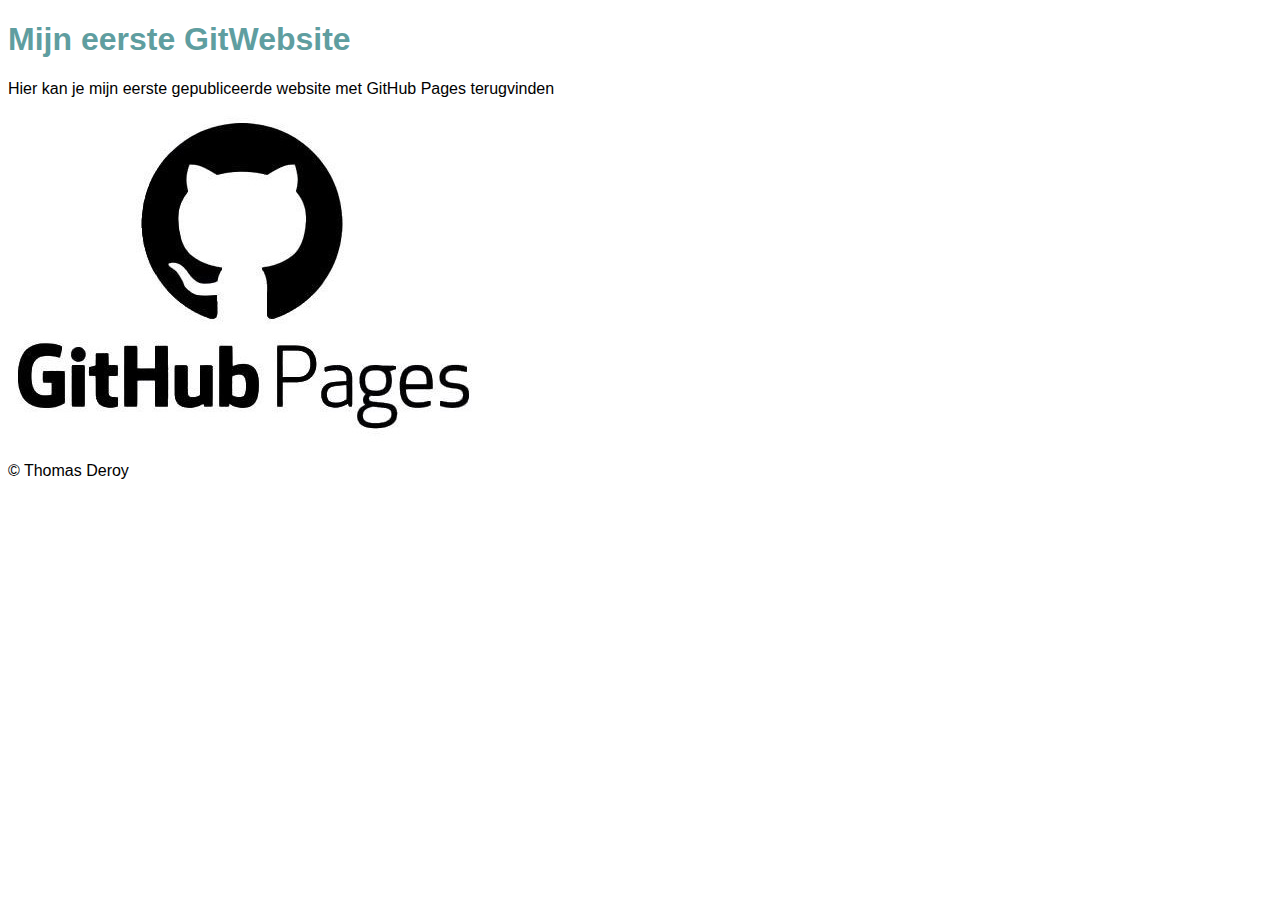
<file: EersteGitWebsite/index.html>
<!DOCTYPE html>
<html lang="nl">

<head>
    <meta charset="UTF-8">
    <meta http-equiv="X-UA-Compatible" content="IE=edge">
    <meta name="viewport" content="width=device-width, initial-scale=1.0">
    <link rel="stylesheet" href="./opmaak.css">
    <title>GitWebsite</title>
</head>

<body>
    <header>
        <h1>
            Mijn eerste GitWebsite
        </h1>
    </header>
    <article>
        <section>
            <p>Hier kan je mijn eerste gepubliceerde website met GitHub Pages terugvinden</p>
        </section>
        <section>
            <img src="./GitHubPages.jpeg" alt="GitHub Logo">
        </section>
    </article>
    <footer>
        <p>&copy; Thomas Deroy</p>
    </footer>
</body>

</html>
</file>
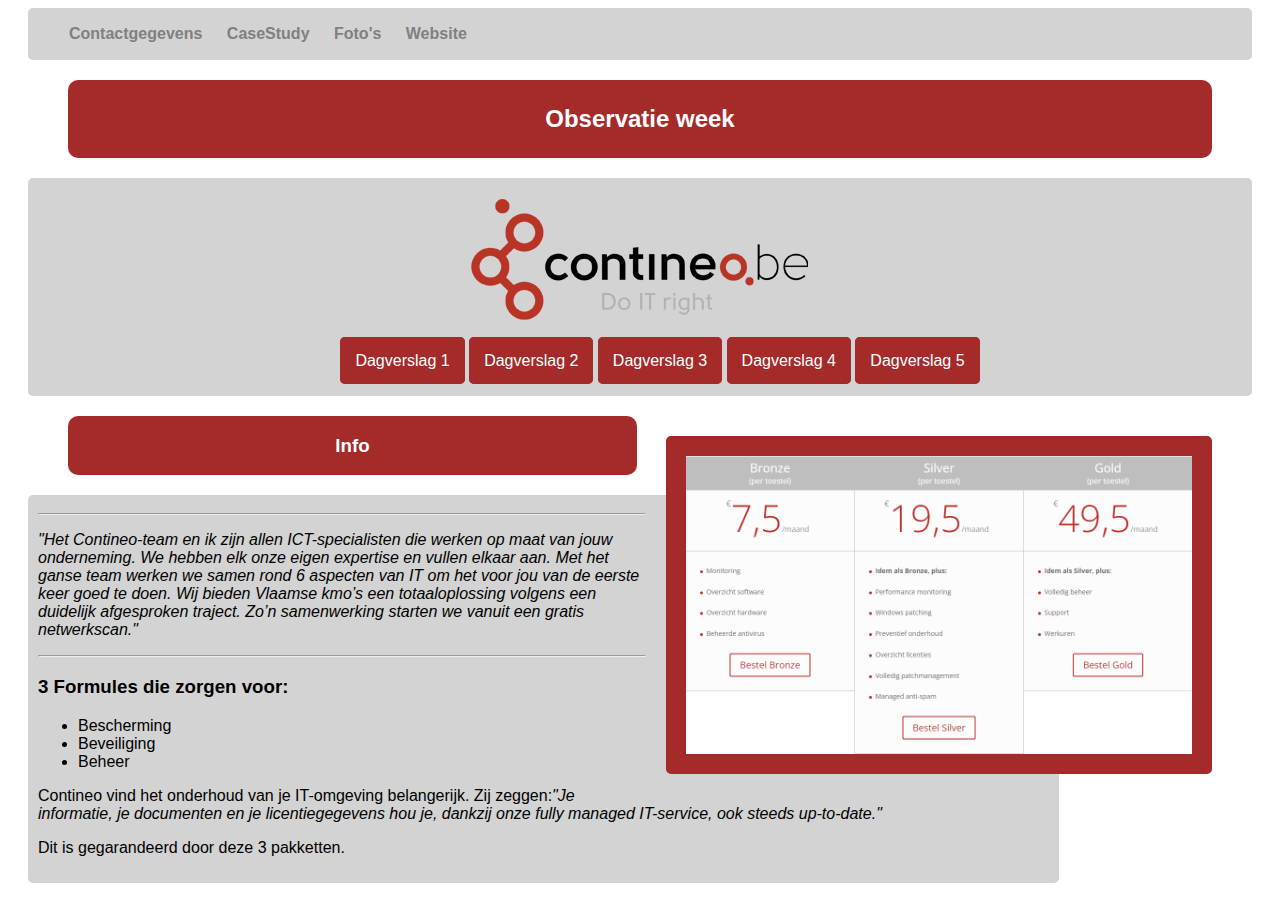
<file: TD-Dagverslagen/index.html>
<!DOCTYPE html>
<html lang="nl">

<head>
    <meta charset="UTF-8">
    <meta http-equiv="X-UA-Compatible" content="IE=edge">
    <meta name="viewport" content="width=device-width, initial-scale=1.0">
    <link rel="stylesheet" href="opmaak.css">
    <title>Dagverslagen-Thomas</title>
</head>

<body>
    <footer>
        <ul>
            <li class="info"><a style="color: grey;" href="./contact.html"><b>Contactgegevens</b></a></li>
            <li class="info"><a style="color: grey;" href="./case.html"><b>CaseStudy</b></a></li>
            <li class="info"><a style="color: grey;" href="./Fotos/foto.html"><b>Foto's</b></a></li>
            <li class="info"><a style="color: grey;" href="https://contineo.be/" target="_blank"><b>Website</b></a></li>
        </ul>

    </footer>
    <header>
        <h2>Observatie week</h2>
    </header>
    <nav>
        <img id="Logo" src="./afbeeldingen/contineo-logo.png" alt="Contineo Logo">
        <ul>
            <li class="navigatie"><a href="./Dagverslagen/dagverslag_1.html">Dagverslag 1</a></li>
            <li class="navigatie"><a href="./Dagverslagen/dagverslag_2.html">Dagverslag 2</a></li>
            <li class="navigatie"><a href="./Dagverslagen/dagverslag_3.html">Dagverslag 3</a></li>
            <li class="navigatie"><a href="./Dagverslagen/dagverslag_4.html">Dagverslag 4</a></li>
            <li class="navigatie"><a href="./Dagverslagen/dagverslag_5.html">Dagverslag 5</a></li>
        </ul>
    </nav>
    <aside>
        <img id="prijzen" src="./afbeeldingen/prijzen contineo.png" alt="Prijzen Contineo">
    </aside>
    <article>
        <section id="TitelSection">
            <h3>Info</h3>
        </section>
        <section class="informatie">
            <hr />
            <p><i>"Het Contineo-team en ik zijn allen ICT-specialisten die werken op maat van jouw onderneming. We
                    hebben
                    elk onze eigen expertise en vullen elkaar aan. Met het ganse team werken we samen rond 6 aspecten
                    van IT
                    om het voor jou van de eerste keer goed te doen. Wij bieden Vlaamse kmo’s een totaaloplossing
                    volgens
                    een duidelijk afgesproken traject. Zo’n samenwerking starten we vanuit een gratis netwerkscan."</i>
            </p>
            <hr />
            <h3>3 Formules die zorgen voor:</h3>
            <ul>
                <li>Bescherming</li>
                <li>Beveiliging</li>
                <li>Beheer</li>
            </ul>
            <p>Contineo vind het onderhoud van je IT-omgeving belangerijk. Zij zeggen:<i>"Je informatie, je documenten
                    en je licentiegegevens hou je, dankzij onze fully managed IT-service, ook
                    steeds up-to-date."</i></p>

            <p>Dit is gegarandeerd door deze 3 pakketten.</p>
        </section>
    </article>
</body>

</html>
</file>
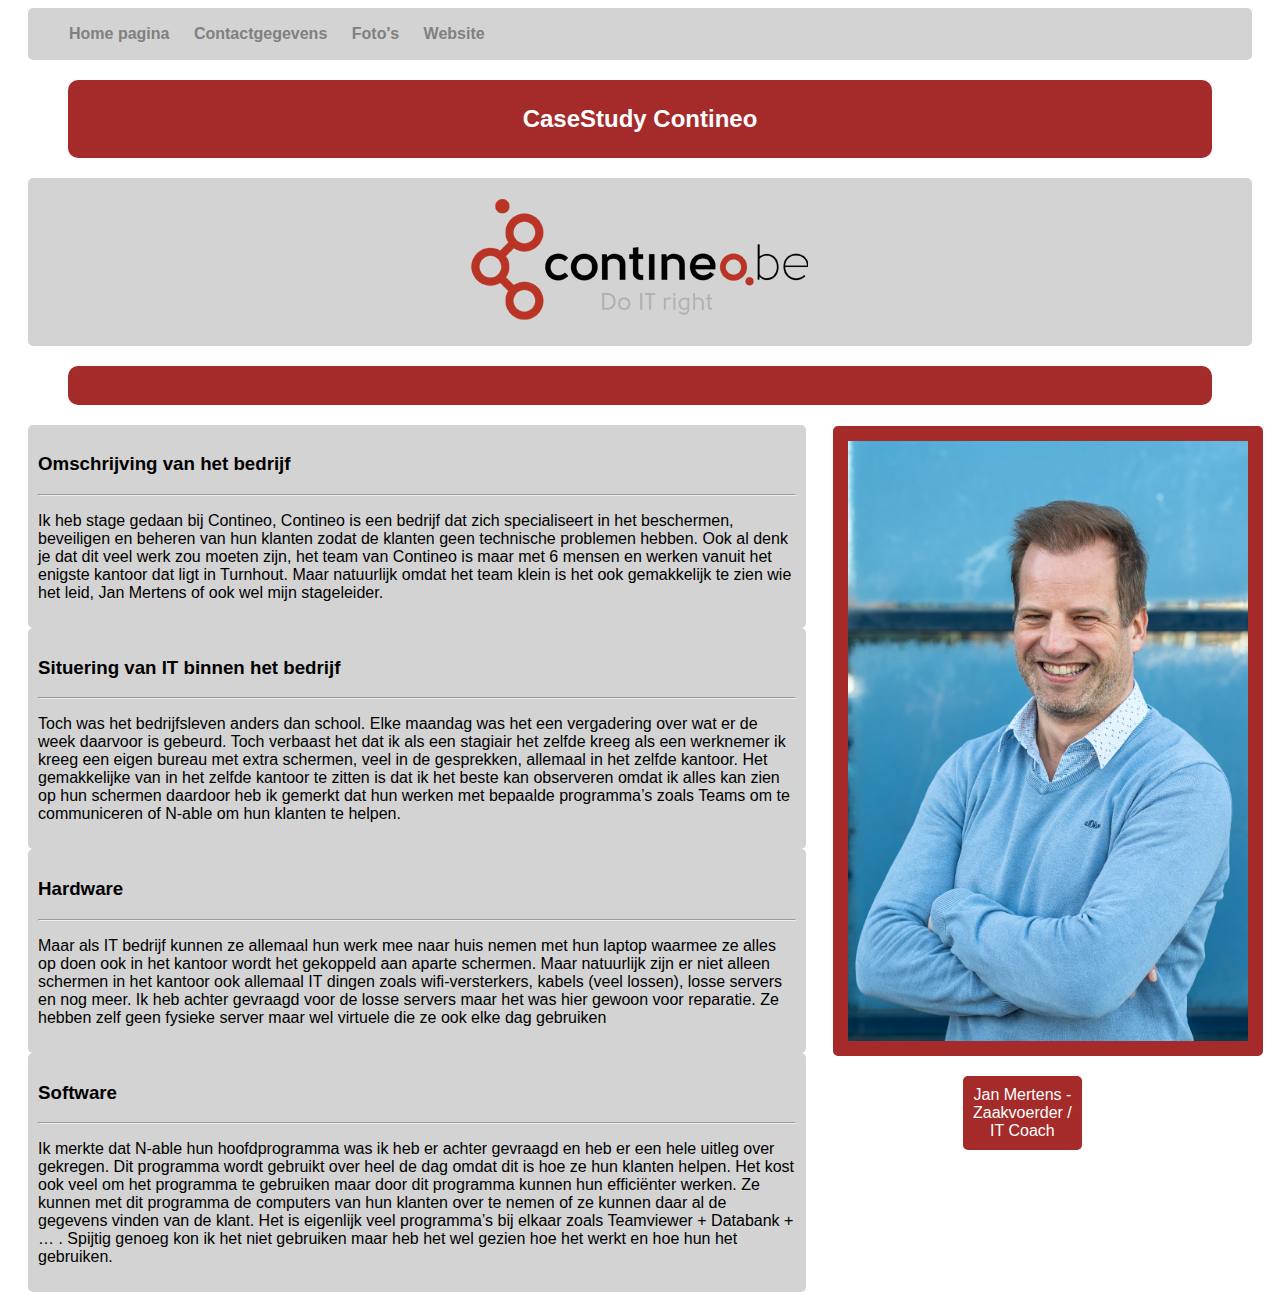
<file: TD-Dagverslagen/case.html>
<!DOCTYPE html>
<html lang="nl">

<head>
    <meta charset="UTF-8">
    <meta http-equiv="X-UA-Compatible" content="IE=edge">
    <meta name="viewport" content="width=device-width, initial-scale=1.0">
    <link rel="stylesheet" href="opmaak.css">
    <title>CaseStudy</title>
</head>

<body>
    <footer>
        <ul>
            <li class="info"><a style="color: grey;" href="./index.html"><b>Home pagina</b></a></li>
            <li class="info"><a style="color: grey;" href="./contact.html"><b>Contactgegevens</b></a></li>
            <li class="info"><a style="color: grey;" href="./Fotos/foto.html"><b>Foto's</b></a></li>
            <li class="info"><a style="color: grey;" href="https://contineo.be/" target="_blank"><b>Website</b></a></li>
        </ul>
    </footer>
    <header>
        <h2>CaseStudy Contineo</h2>
    </header>
    <nav>
        <img id="Logo" src="./afbeeldingen/contineo-logo.png" alt="Contineo Logo">
    </nav>
    <aside class="CaseFoto">
        <img id="CaseFoto" src="./afbeeldingen/Jan_Mertens.jpg" alt="Jan Mertens Foto"
            title="Jan Mertens - Zaakvoerder / IT Coach" width="400px" height="600px">
            <p id="CaseBeschrijving">Jan Mertens - Zaakvoerder / IT Coach</p>
    </aside>
    <article>
        <section id="CaseSection">
            <h3></h3>
        </section>
        <section class="CaseTekst">
            <h3>Omschrijving van het bedrijf</h3>
            <hr>
            <p>Ik heb stage gedaan bij Contineo, Contineo is een bedrijf dat zich specialiseert in het beschermen,
                beveiligen en beheren van hun klanten zodat de klanten geen technische problemen hebben. Ook al denk je
                dat dit veel werk zou moeten zijn, het team van Contineo is maar met 6 mensen en werken vanuit het
                enigste kantoor dat ligt in Turnhout. Maar natuurlijk omdat het team klein is het ook gemakkelijk te
                zien wie het leid, Jan Mertens of ook wel mijn stageleider. </p>
        </section>
        <section class="CaseTekst">
            <h3>Situering van IT binnen het bedrijf</h3>
            <hr>
            <p>Toch was het bedrijfsleven anders dan school. Elke maandag was het een vergadering over wat er de week
                daarvoor is gebeurd. Toch verbaast het dat ik als een stagiair het zelfde kreeg als een werknemer ik
                kreeg een eigen bureau met extra schermen, veel in de gesprekken, allemaal in het zelfde kantoor. Het
                gemakkelijke van in het zelfde kantoor te zitten is dat ik het beste kan observeren omdat ik alles kan
                zien op hun schermen daardoor heb ik gemerkt dat hun werken met bepaalde programma’s zoals Teams om te
                communiceren of N-able om hun klanten te helpen.</p>
        </section>
        <section class="CaseTekst">
            <h3>Hardware</h3>
            <hr>
            <p>Maar als IT bedrijf kunnen ze allemaal hun werk mee naar huis nemen met hun laptop waarmee ze alles op
                doen ook in het kantoor wordt het gekoppeld aan aparte schermen. Maar natuurlijk zijn er niet alleen
                schermen in het kantoor ook allemaal IT dingen zoals wifi-versterkers, kabels (veel lossen), losse
                servers en nog meer. Ik heb achter gevraagd voor de losse servers maar het was hier gewoon voor
                reparatie. Ze hebben zelf geen fysieke server maar wel virtuele die ze ook elke dag gebruiken</p>
        </section>
        <section class="CaseTekst">
            <h3>Software</h3>
            <hr>
            <p>Ik merkte dat N-able hun hoofdprogramma was ik heb er achter gevraagd en heb er een hele uitleg over
                gekregen. Dit programma wordt gebruikt over heel de dag omdat dit is hoe ze hun klanten helpen. Het kost
                ook veel om het programma te gebruiken maar door dit programma kunnen hun efficiënter werken. Ze kunnen
                met dit programma de computers van hun klanten over te nemen of ze kunnen daar al de gegevens vinden van
                de klant. Het is eigenlijk veel programma’s bij elkaar zoals Teamviewer + Databank + … . Spijtig genoeg
                kon ik het niet gebruiken maar heb het wel gezien hoe het werkt en hoe hun het gebruiken.</p>
        </section>
    </article>
</body>

</html>
</file>
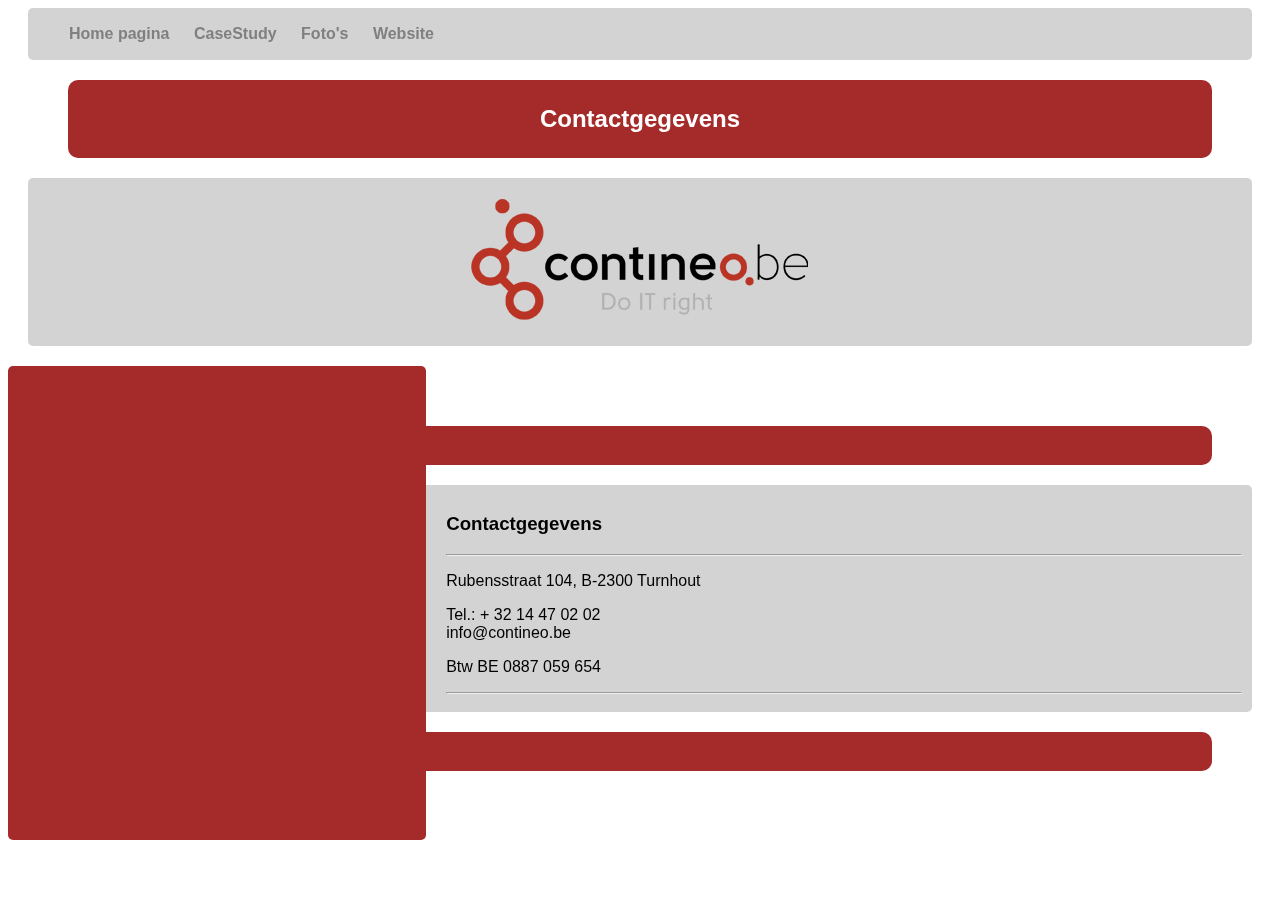
<file: TD-Dagverslagen/contact.html>
<!DOCTYPE html>
<html lang="nl">

<head>
    <meta charset="UTF-8">
    <meta http-equiv="X-UA-Compatible" content="IE=edge">
    <meta name="viewport" content="width=device-width, initial-scale=1.0">
    <link rel="stylesheet" href="opmaak.css">
    <title>Contactgegevens</title>
</head>

<body>
    <footer>
        <ul>
            <li class="info"><a style="color: grey;" href="./index.html"><b>Home pagina</b></a></li>
            <li class="info"><a style="color: grey;" href="./case.html"><b>CaseStudy</b></a></li>
            <li class="info"><a style="color: grey;" href="./Fotos/foto.html"><b>Foto's</b></a></li>
            <li class="info"><a style="color: grey;" href="https://contineo.be/" target="_blank"><b>Website</b></a></li>
        </ul>
    </footer>
    <header>
        <h2>Contactgegevens</h2>
    </header>
    <nav>
        <img id="Logo" src="./afbeeldingen/contineo-logo.png" alt="Contineo Logo">
    </nav>
    <aside class="Google">
        <iframe
        src="https://www.google.com/maps/embed?pb=!1m18!1m12!1m3!1d2493.739505489108!2d4.942764100000001!3d51.3159167!2m3!1f0!2f0!3f0!3m2!1i1024!2i768!4f13.1!3m3!1m2!1s0x0%3A0x4b5f6829feea659f!2sContineo!5e0!3m2!1sen!2sbe!4v1673859501379!5m2!1sen!2sbe"
        width="100%" height="450px" style="border:0;" allowfullscreen="" loading="lazy"
        referrerpolicy="no-referrer-when-downgrade"></iframe>
    </aside>
    <article>
        <section id="ContactSection">
            <h3></h3>
        </section>
        <section>
            <h3>Contactgegevens</h3>
            <hr/>
            <p>Rubensstraat 104, B-2300 Turnhout</p>
            <p>Tel.: + 32 14 47 02 02 <br>info@contineo.be</p>
            <p>Btw BE 0887 059 654</p>
            <hr>
        </section>
        <section id="ContactSection2">
            <h3></h3>
        </section>
    </article>
</body>

</html>
</file>
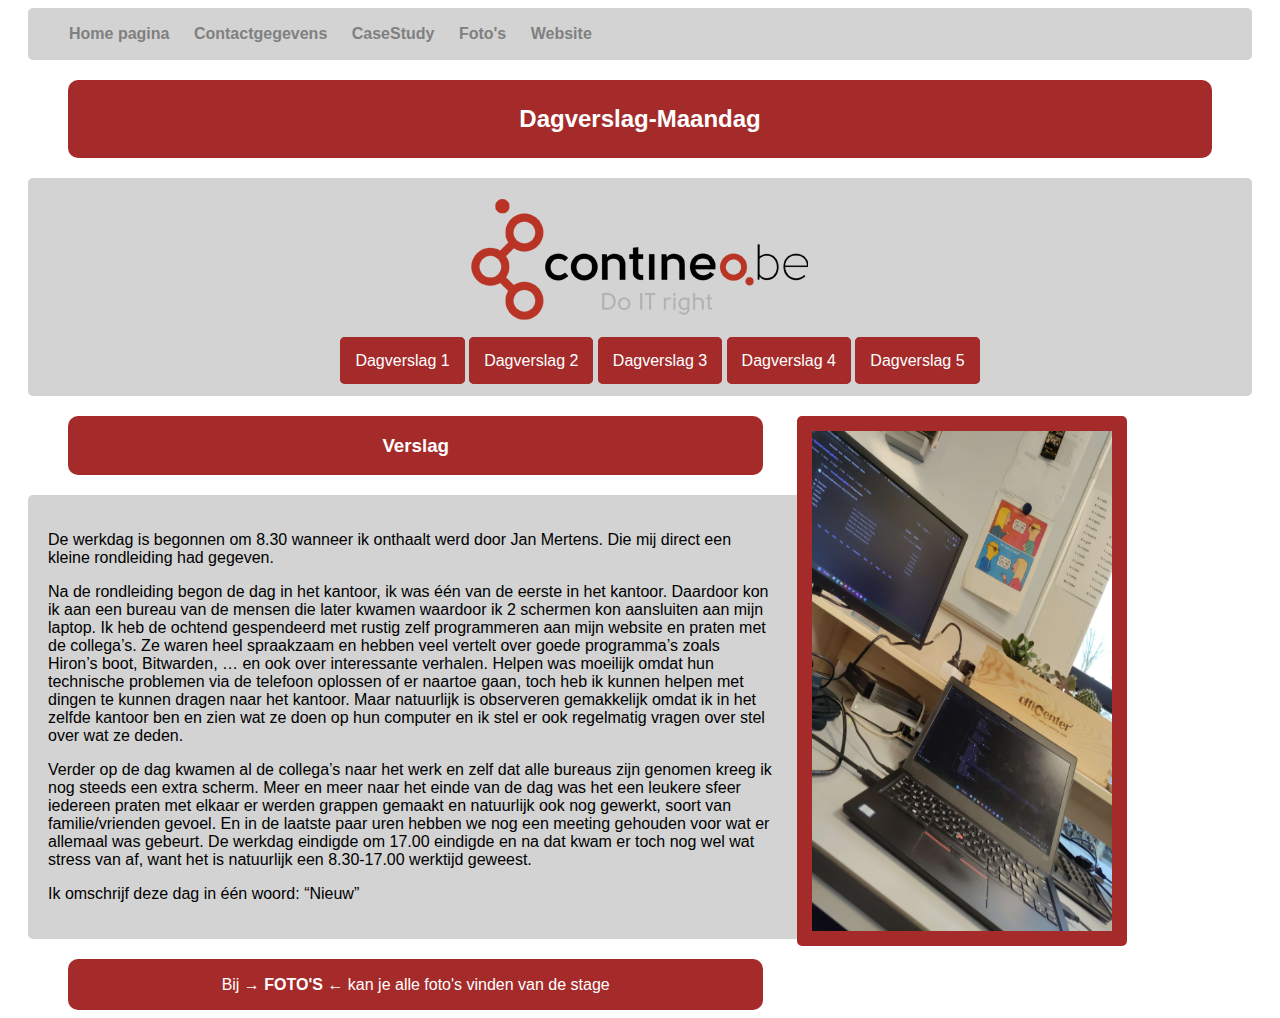
<file: TD-Dagverslagen/Dagverslagen/dagverslag_1.html>
<!DOCTYPE html>
<html lang="nl">

<head>
    <meta charset="UTF-8">
    <meta http-equiv="X-UA-Compatible" content="IE=edge">
    <meta name="viewport" content="width=device-width, initial-scale=1.0">
    <link rel="stylesheet" href="dagverslagen_opmaak.css">
    <title>Dagverslag-1</title>
</head>

<body>
    <footer>
        <ul>
            <li class="Home"><a style="color: grey;" href="../index.html"><b>Home pagina</b></a></li>
            <li class="Home"><a style="color: grey;" href="../contact.html"><b>Contactgegevens</b></a></li>
            <li class="Home"><a style="color: grey;" href="../case.html"><b>CaseStudy</b></a></li>
            <li class="Home"><a style="color: grey;" href="../Fotos/foto.html"><b>Foto's</b></a></li>
            <li class="Home"><a style="color: grey;" href="https://contineo.be/" target="_blank"><b>Website</b></a></li>
        </ul>
    </footer>
    <header>
        <h2>Dagverslag-Maandag</h2>
    </header>
    <nav>
        <img id="Logo" src="../afbeeldingen/contineo-logo.png" alt="Contineo Logo">
        <ul>
            <li class="navigatie"><a href="../Dagverslagen/dagverslag_1.html">Dagverslag 1</a></li>
            <li class="navigatie"><a href="../Dagverslagen/dagverslag_2.html">Dagverslag 2</a></li>
            <li class="navigatie"><a href="../Dagverslagen/dagverslag_3.html">Dagverslag 3</a></li>
            <li class="navigatie"><a href="../Dagverslagen/dagverslag_4.html">Dagverslag 4</a></li>
            <li class="navigatie"><a href="../Dagverslagen/dagverslag_5.html">Dagverslag 5</a></li>
        </ul>
    </nav>
    <aside>
        <img class="Dagverslagen" src="../afbeeldingen/Foto_Werk_Contineo.jpg" alt="Contineo Werk" width="300px" height="500px">
    </aside>
    <article>
        <section id="TitelSection">
            <h3>Verslag</h3>
        </section>
        <section id="DagverslagSection">
            <p>De werkdag is begonnen om 8.30 wanneer ik onthaalt werd door Jan Mertens. Die mij direct een kleine
                rondleiding had gegeven. </p>
            <p>Na de rondleiding begon de dag in het kantoor, ik was één van de eerste in het kantoor. Daardoor kon ik
                aan een bureau van de mensen die later kwamen waardoor ik 2 schermen kon aansluiten aan mijn laptop. Ik
                heb de ochtend gespendeerd met rustig zelf programmeren aan mijn website en praten met de collega’s. Ze
                waren heel spraakzaam en hebben veel vertelt over goede programma’s zoals Hiron’s boot, Bitwarden, … en
                ook over interessante verhalen. Helpen was moeilijk omdat hun technische problemen via de telefoon
                oplossen of er naartoe gaan, toch heb ik kunnen helpen met dingen te kunnen dragen naar het kantoor.
                Maar natuurlijk is observeren gemakkelijk omdat ik in het zelfde kantoor ben en zien wat ze doen op hun
                computer en ik stel er ook regelmatig vragen over stel over wat ze deden.</p>
            <p>Verder op de dag kwamen al de collega’s naar het werk en zelf dat alle bureaus zijn genomen kreeg ik nog
                steeds een extra scherm. Meer en meer naar het einde van de dag was het een leukere sfeer iedereen
                praten met elkaar er werden grappen gemaakt en natuurlijk ook nog gewerkt, soort van familie/vrienden
                gevoel. En in de laatste paar uren hebben we nog een meeting gehouden voor wat er allemaal was gebeurt.
                De werkdag eindigde om 17.00 eindigde en na dat kwam er toch nog wel wat stress van af, want het is
                natuurlijk een 8.30-17.00 werktijd geweest.</p>
            <p>Ik omschrijf deze dag in één woord: “Nieuw”</p>
        </section>
        <section id="FotoBericht">
            <p>Bij <b>→ </b><a href="../Fotos/foto.html"><b>FOTO'S</b></a><b> ←</b> kan je alle foto's vinden van
                de stage
        </section>
    </article>
</body>

</html>
</file>
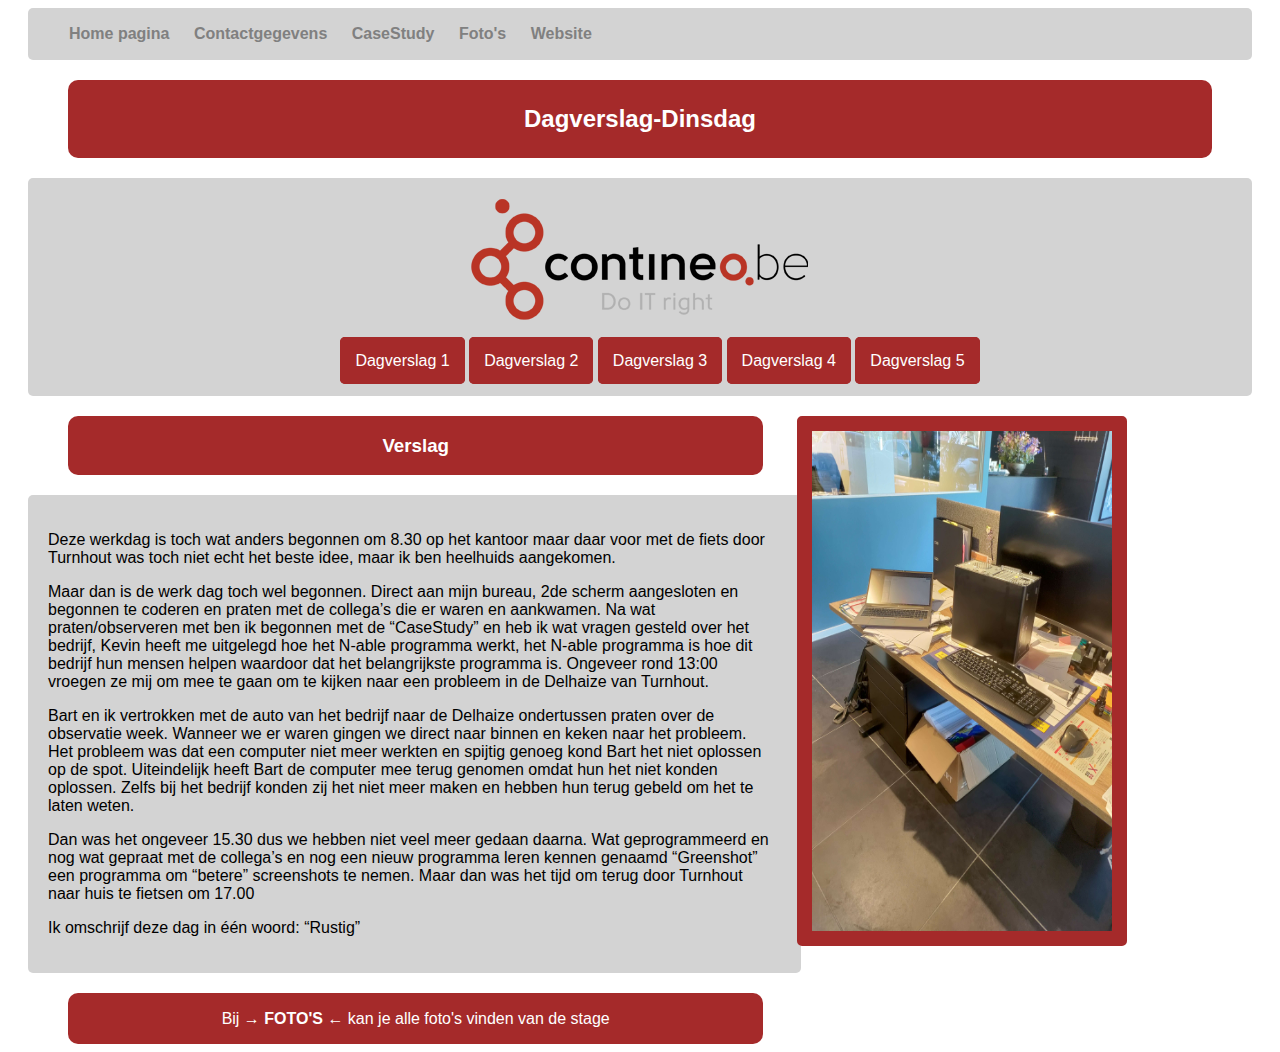
<file: TD-Dagverslagen/Dagverslagen/dagverslag_2.html>
<!DOCTYPE html>
<html lang="nl">

<head>
    <meta charset="UTF-8">
    <meta http-equiv="X-UA-Compatible" content="IE=edge">
    <meta name="viewport" content="width=device-width, initial-scale=1.0">
    <link rel="stylesheet" href="dagverslagen_opmaak.css">
    <title>Dagverslag-2</title>
</head>

<body>
    <footer>
        <ul>
            <li class="Home"><a style="color: grey;" href="../index.html"><b>Home pagina</b></a></li>
            <li class="Home"><a style="color: grey;" href="../contact.html"><b>Contactgegevens</b></a></li>
            <li class="Home"><a style="color: grey;" href="../case.html"><b>CaseStudy</b></a></li>
            <li class="Home"><a style="color: grey;" href="../Fotos/foto.html"><b>Foto's</b></a></li>
            <li class="Home"><a style="color: grey;" href="https://contineo.be/" target="_blank"><b>Website</b></a></li>
        </ul>
    </footer>
    <header>
        <h2>Dagverslag-Dinsdag</h2>
    </header>
    <nav>
        <img id="Logo" src="../afbeeldingen/contineo-logo.png" alt="Contineo Logo">
        <ul>
            <li class="navigatie"><a href="../Dagverslagen/dagverslag_1.html">Dagverslag 1</a></li>
            <li class="navigatie"><a href="../Dagverslagen/dagverslag_2.html">Dagverslag 2</a></li>
            <li class="navigatie"><a href="../Dagverslagen/dagverslag_3.html">Dagverslag 3</a></li>
            <li class="navigatie"><a href="../Dagverslagen/dagverslag_4.html">Dagverslag 4</a></li>
            <li class="navigatie"><a href="../Dagverslagen/dagverslag_5.html">Dagverslag 5</a></li>
        </ul>
    </nav>
    <aside>
        <img class="Dagverslagen" src="../afbeeldingen/Foto_Delhaize.jpg" alt="Delhaize Werk" width="300px" height="500px">
    </aside>
    <article>
        <section id="TitelSection">
            <h3>Verslag</h3>
        </section>
        <section id="DagverslagSection">
            <p>Deze werkdag is toch wat anders begonnen om 8.30 op het kantoor maar daar voor met de fiets door Turnhout
                was toch niet echt het beste idee, maar ik ben heelhuids aangekomen. </p>
            <p>Maar dan is de werk dag toch wel begonnen. Direct aan mijn bureau, 2de scherm aangesloten en begonnen te
                coderen en praten met de collega’s die er waren en aankwamen. Na wat praten/observeren met ben ik
                begonnen met de “CaseStudy” en heb ik wat vragen gesteld over het bedrijf, Kevin heeft me uitgelegd hoe
                het N-able programma werkt, het N-able programma is hoe dit bedrijf hun mensen helpen waardoor dat het
                belangrijkste programma is. Ongeveer rond 13:00 vroegen ze mij om mee te gaan om te kijken naar een
                probleem in de Delhaize van Turnhout.</p>
            <p>Bart en ik vertrokken met de auto van het bedrijf naar de Delhaize ondertussen praten over de observatie
                week. Wanneer we er waren gingen we direct naar binnen en keken naar het probleem. Het probleem was dat
                een computer niet meer werkten en spijtig genoeg kond Bart het niet oplossen op de spot. Uiteindelijk
                heeft Bart de computer mee terug genomen omdat hun het niet konden oplossen. Zelfs bij het bedrijf
                konden zij het niet meer maken en hebben hun terug gebeld om het te laten weten.</p>
            <p>Dan was het ongeveer 15.30 dus we hebben niet veel meer gedaan daarna. Wat geprogrammeerd en nog wat
                gepraat met de collega’s en nog een nieuw programma leren kennen genaamd “Greenshot” een programma om
                “betere” screenshots te nemen. Maar dan was het tijd om terug door Turnhout naar huis te fietsen om
                17.00</p>
            <p>Ik omschrijf deze dag in één woord: “Rustig”</p>
        </section>
        <section id="FotoBericht">
            <p>Bij <b>→ </b><a href="../Fotos/foto.html"><b>FOTO'S</b></a><b> ←</b> kan je alle foto's vinden van
                de stage
        </section>
    </article>
</body>

</html>
</file>
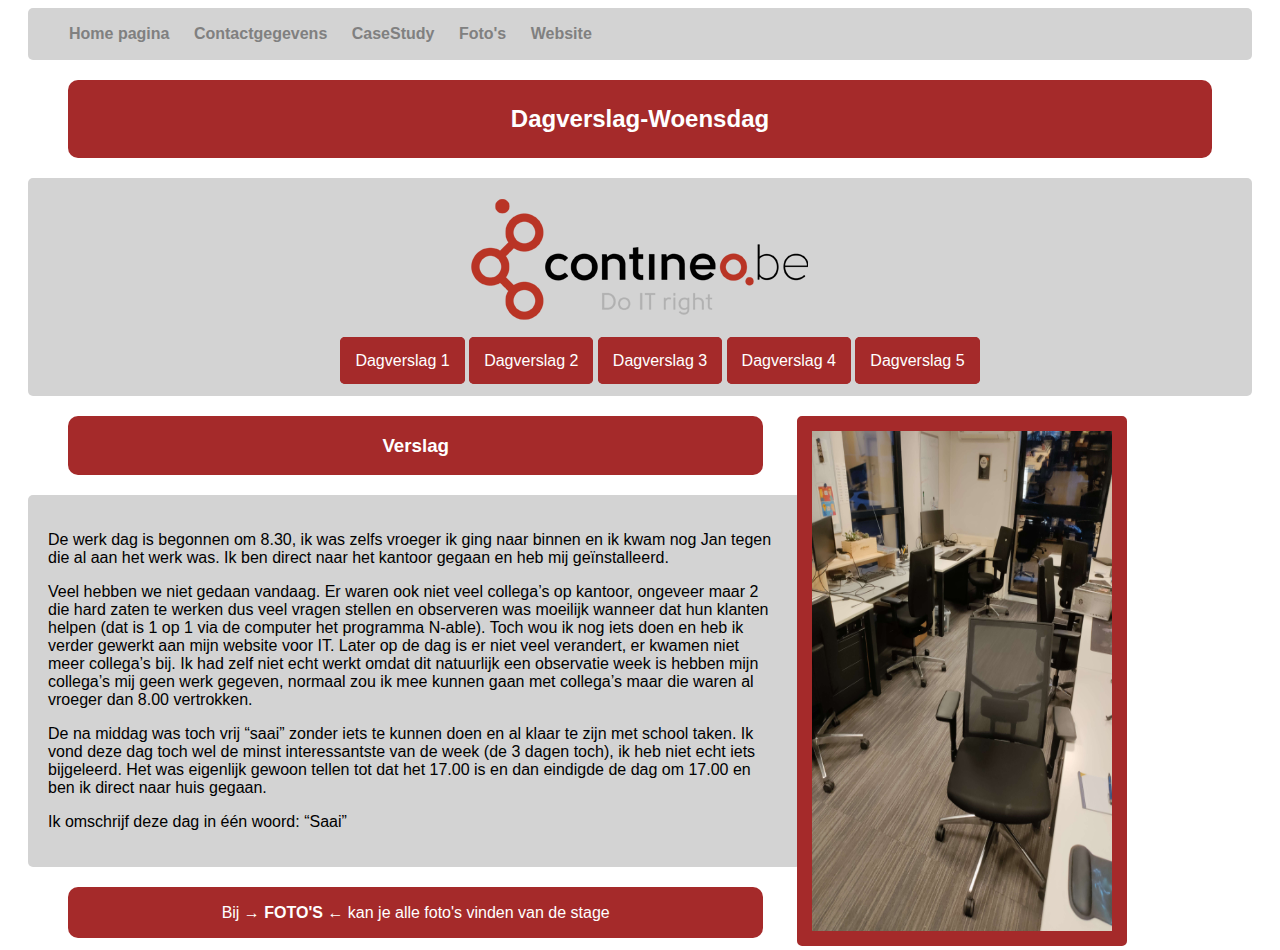
<file: TD-Dagverslagen/Dagverslagen/dagverslag_3.html>
<!DOCTYPE html>
<html lang="nl">

<head>
    <meta charset="UTF-8">
    <meta http-equiv="X-UA-Compatible" content="IE=edge">
    <meta name="viewport" content="width=device-width, initial-scale=1.0">
    <link rel="stylesheet" href="dagverslagen_opmaak.css">
    <title>Dagverslag-3</title>
</head>

<body>
    <footer>
        <ul>
            <li class="Home"><a style="color: grey;" href="../index.html"><b>Home pagina</b></a></li>
            <li class="Home"><a style="color: grey;" href="../contact.html"><b>Contactgegevens</b></a></li>
            <li class="Home"><a style="color: grey;" href="../case.html"><b>CaseStudy</b></a></li>
            <li class="Home"><a style="color: grey;" href="../Fotos/foto.html"><b>Foto's</b></a></li>
            <li class="Home"><a style="color: grey;" href="https://contineo.be/" target="_blank"><b>Website</b></a></li>
        </ul>
    </footer>
    <header>
        <h2>Dagverslag-Woensdag</h2>
    </header>
    <nav>
        <img id="Logo" src="../afbeeldingen/contineo-logo.png" alt="Contineo Logo">
        <ul>
            <li class="navigatie"><a href="../Dagverslagen/dagverslag_1.html">Dagverslag 1</a></li>
            <li class="navigatie"><a href="../Dagverslagen/dagverslag_2.html">Dagverslag 2</a></li>
            <li class="navigatie"><a href="../Dagverslagen/dagverslag_3.html">Dagverslag 3</a></li>
            <li class="navigatie"><a href="../Dagverslagen/dagverslag_4.html">Dagverslag 4</a></li>
            <li class="navigatie"><a href="../Dagverslagen/dagverslag_5.html">Dagverslag 5</a></li>
        </ul>
    </nav>
    <aside>
        <img class="Dagverslagen" src="../afbeeldingen/Foto_Kantoor.jpg" alt="Kantoor Werk" width="300px"
            height="500px">
    </aside>
    <article>
        <section id="TitelSection">
            <h3>Verslag</h3>
        </section>
        <section id="DagverslagSection">
            <p>De werk dag is begonnen om 8.30, ik was zelfs vroeger ik ging naar binnen en ik kwam nog Jan tegen die al
                aan het werk was. Ik ben direct naar het kantoor gegaan en heb mij geïnstalleerd.</p>
            <p>Veel hebben we niet gedaan vandaag. Er waren ook niet veel collega’s op kantoor, ongeveer maar 2 die hard
                zaten te werken dus veel vragen stellen en observeren was moeilijk wanneer dat hun klanten helpen (dat
                is 1 op 1 via de computer het programma N-able). Toch wou ik nog iets doen en heb ik verder gewerkt aan
                mijn website voor IT. Later op de dag is er niet veel verandert, er kwamen niet meer collega’s bij. Ik
                had zelf niet echt werkt omdat dit natuurlijk een observatie week is hebben mijn collega’s mij geen werk
                gegeven, normaal zou ik mee kunnen gaan met collega’s maar die waren al vroeger dan 8.00 vertrokken.</p>
            <p>De na middag was toch vrij “saai” zonder iets te kunnen doen en al klaar te zijn met school taken. Ik
                vond deze dag toch wel de minst interessantste van de week (de 3 dagen toch), ik heb niet echt iets
                bijgeleerd. Het was eigenlijk gewoon tellen tot dat het 17.00 is en dan eindigde de dag om 17.00 en ben
                ik direct naar huis gegaan.</p>
            <p>Ik omschrijf deze dag in één woord: “Saai”</p>
        </section>
        <section id="FotoBericht">
            <p>Bij <b>→ </b><a href="../Fotos/foto.html"><b>FOTO'S</b></a><b> ←</b> kan je alle foto's vinden van
                de stage
        </section>
    </article>
</body>

</html>
</file>
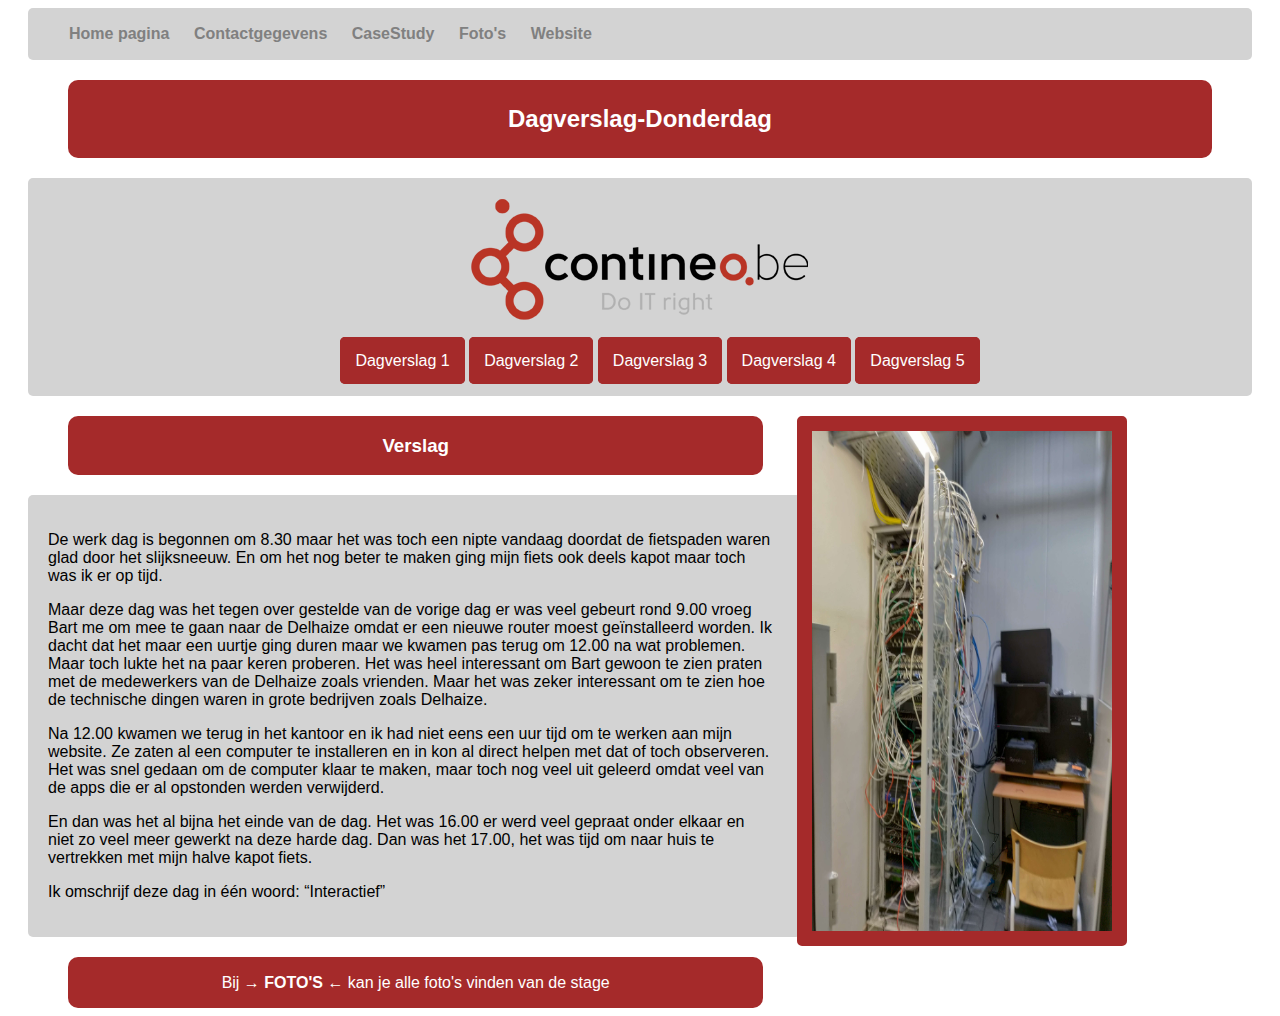
<file: TD-Dagverslagen/Dagverslagen/dagverslag_4.html>
<!DOCTYPE html>
<html lang="nl">

<head>
    <meta charset="UTF-8">
    <meta http-equiv="X-UA-Compatible" content="IE=edge">
    <meta name="viewport" content="width=device-width, initial-scale=1.0">
    <link rel="stylesheet" href="dagverslagen_opmaak.css">
    <title>Dagverslag-4</title>
</head>

<body>
    <footer>
        <ul>
            <li class="Home"><a style="color: grey;" href="../index.html"><b>Home pagina</b></a></li>
            <li class="Home"><a style="color: grey;" href="../contact.html"><b>Contactgegevens</b></a></li>
            <li class="Home"><a style="color: grey;" href="../case.html"><b>CaseStudy</b></a></li>
            <li class="Home"><a style="color: grey;" href="../Fotos/foto.html"><b>Foto's</b></a></li>
            <li class="Home"><a style="color: grey;" href="https://contineo.be/" target="_blank"><b>Website</b></a></li>
        </ul>
    </footer>
    <header>
        <h2>Dagverslag-Donderdag</h2>
    </header>
    <nav>
        <img id="Logo" src="../afbeeldingen/contineo-logo.png" alt="Contineo Logo">
        <ul>
            <li class="navigatie"><a href="../Dagverslagen/dagverslag_1.html">Dagverslag 1</a></li>
            <li class="navigatie"><a href="../Dagverslagen/dagverslag_2.html">Dagverslag 2</a></li>
            <li class="navigatie"><a href="../Dagverslagen/dagverslag_3.html">Dagverslag 3</a></li>
            <li class="navigatie"><a href="../Dagverslagen/dagverslag_4.html">Dagverslag 4</a></li>
            <li class="navigatie"><a href="../Dagverslagen/dagverslag_5.html">Dagverslag 5</a></li>
        </ul>
    </nav>
    <aside>
        <img class="Dagverslagen" src="../afbeeldingen/Foto_Delhaize2.jpg" alt="Delhaize Servers Foto" width="300px"
            height="500px">
    </aside>
    <article>
        <section id="TitelSection">
            <h3>Verslag</h3>
        </section>
        <section id="DagverslagSection">
            <p>De werk dag is begonnen om 8.30 maar het was toch een nipte vandaag doordat de fietspaden waren glad door
                het slijksneeuw. En om het nog beter te maken ging mijn fiets ook deels kapot maar toch was ik er op
                tijd.</p>
            <p>Maar deze dag was het tegen over gestelde van de vorige dag er was veel gebeurt rond 9.00 vroeg Bart me
                om mee te gaan naar de Delhaize omdat er een nieuwe router moest geïnstalleerd worden. Ik dacht dat het
                maar een uurtje ging duren maar we kwamen pas terug om 12.00 na wat problemen. Maar toch lukte het na
                paar keren proberen. Het was heel interessant om Bart gewoon te zien praten met de medewerkers van de
                Delhaize zoals vrienden. Maar het was zeker interessant om te zien hoe de technische dingen waren in
                grote bedrijven zoals Delhaize. </p>
            <p>Na 12.00 kwamen we terug in het kantoor en ik had niet eens een uur tijd om te werken aan mijn website.
                Ze zaten al een computer te installeren en in kon al direct helpen met dat of toch observeren. Het was
                snel gedaan om de computer klaar te maken, maar toch nog veel uit geleerd omdat veel van de apps die er
                al opstonden werden verwijderd.</p>
            <p>En dan was het al bijna het einde van de dag. Het was 16.00 er werd veel gepraat onder elkaar en niet zo
                veel meer gewerkt na deze harde dag. Dan was het 17.00, het was tijd om naar huis te vertrekken met mijn
                halve kapot fiets.</p>
            <p>Ik omschrijf deze dag in één woord: “Interactief”</p>
        </section>
        <section id="FotoBericht">
            <p>Bij <b>→ </b><a href="../Fotos/foto.html"><b>FOTO'S</b></a><b> ←</b> kan je alle foto's vinden van
                de stage
        </section>
    </article>
</body>

</html>
</file>
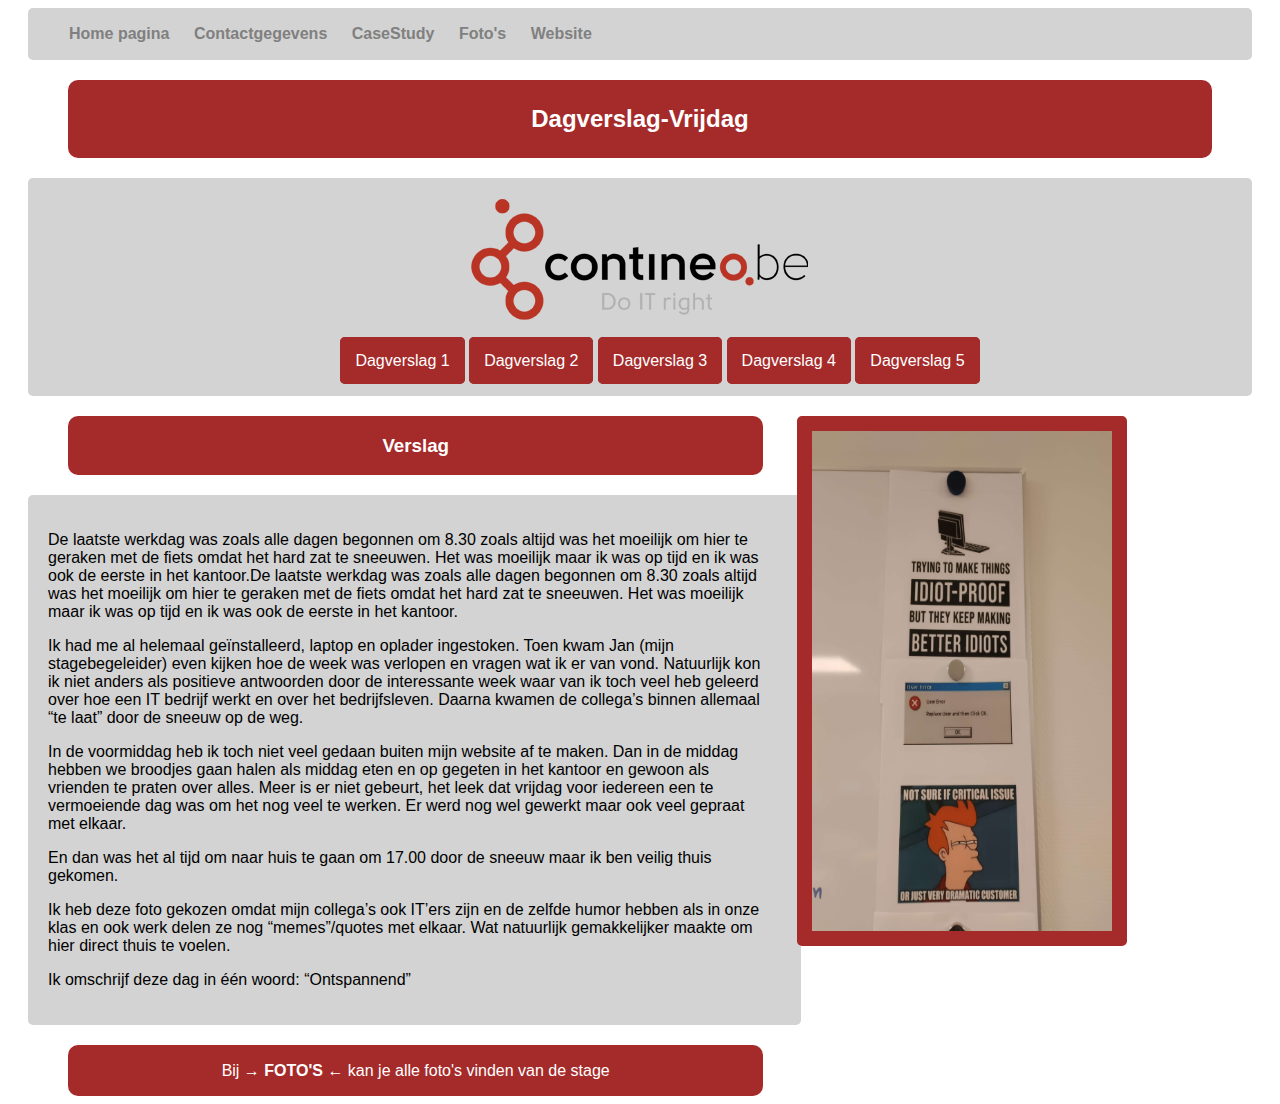
<file: TD-Dagverslagen/Dagverslagen/dagverslag_5.html>
<!DOCTYPE html>
<html lang="nl">

<head>
    <meta charset="UTF-8">
    <meta http-equiv="X-UA-Compatible" content="IE=edge">
    <meta name="viewport" content="width=device-width, initial-scale=1.0">
    <link rel="stylesheet" href="dagverslagen_opmaak.css">
    <title>Dagverslag-5</title>
</head>

<body>
    <footer>
        <ul>
            <li class="Home"><a style="color: grey;" href="../index.html"><b>Home pagina</b></a></li>
            <li class="Home"><a style="color: grey;" href="../contact.html"><b>Contactgegevens</b></a></li>
            <li class="Home"><a style="color: grey;" href="../case.html"><b>CaseStudy</b></a></li>
            <li class="Home"><a style="color: grey;" href="../Fotos/foto.html"><b>Foto's</b></a></li>
            <li class="Home"><a style="color: grey;" href="https://contineo.be/" target="_blank"><b>Website</b></a></li>
        </ul>
    </footer>
    <header>
        <h2>Dagverslag-Vrijdag</h2>
    </header>
    <nav>
        <img id="Logo" src="../afbeeldingen/contineo-logo.png" alt="Contineo Logo">
        <ul>
            <li class="navigatie"><a href="../Dagverslagen/dagverslag_1.html">Dagverslag 1</a></li>
            <li class="navigatie"><a href="../Dagverslagen/dagverslag_2.html">Dagverslag 2</a></li>
            <li class="navigatie"><a href="../Dagverslagen/dagverslag_3.html">Dagverslag 3</a></li>
            <li class="navigatie"><a href="../Dagverslagen/dagverslag_4.html">Dagverslag 4</a></li>
            <li class="navigatie"><a href="../Dagverslagen/dagverslag_5.html">Dagverslag 5</a></li>
        </ul>
    </nav>
    <aside>
        <img class="Dagverslagen" src="../afbeeldingen/Foto_Quotes.jpg" alt="Quotes Foto" width="300px" height="500px">
    </aside>
    <article>
        <section id="TitelSection">
            <h3>Verslag</h3>
        </section>
        <section id="DagverslagSection">
            <p>De laatste werkdag was zoals alle dagen begonnen om 8.30 zoals altijd was het moeilijk om hier te geraken
                met de fiets omdat het hard zat te sneeuwen. Het was moeilijk maar ik was op tijd en ik was ook de
                eerste in het kantoor.De laatste werkdag was zoals alle dagen begonnen om 8.30 zoals altijd was het
                moeilijk om hier te geraken met de fiets omdat het hard zat te sneeuwen. Het was moeilijk maar ik was op
                tijd en ik was ook de eerste in het kantoor.</p>
            <p>Ik had me al helemaal geïnstalleerd, laptop en oplader ingestoken. Toen kwam Jan (mijn stagebegeleider)
                even kijken hoe de week was verlopen en vragen wat ik er van vond. Natuurlijk kon ik niet anders als
                positieve antwoorden door de interessante week waar van ik toch veel heb geleerd over hoe een IT bedrijf
                werkt en over het bedrijfsleven. Daarna kwamen de collega’s binnen allemaal “te laat” door de sneeuw op
                de weg.</p>
            <p>In de voormiddag heb ik toch niet veel gedaan buiten mijn website af te maken. Dan in de middag hebben we
                broodjes gaan halen als middag eten en op gegeten in het kantoor en gewoon als vrienden te praten over
                alles. Meer is er niet gebeurt, het leek dat vrijdag voor iedereen een te vermoeiende dag was om het nog
                veel te werken. Er werd nog wel gewerkt maar ook veel gepraat met elkaar.</p>
            <p>En dan was het al tijd om naar huis te gaan om 17.00 door de sneeuw maar ik ben veilig thuis gekomen.</p>
            <p>Ik heb deze foto gekozen omdat mijn collega’s ook IT’ers zijn en de zelfde humor hebben als in onze klas
                en ook werk delen ze nog “memes”/quotes met elkaar. Wat natuurlijk gemakkelijker maakte om hier direct
                thuis te voelen.</p>
            <p>Ik omschrijf deze dag in één woord: “Ontspannend”</p>
        </section>
        <section id="FotoBericht">
            <p>Bij <b>→ </b><a href="../Fotos/foto.html"><b>FOTO'S</b></a><b> ←</b> kan je alle foto's vinden van
                de stage
        </section>
    </article>
</body>

</html>
</file>
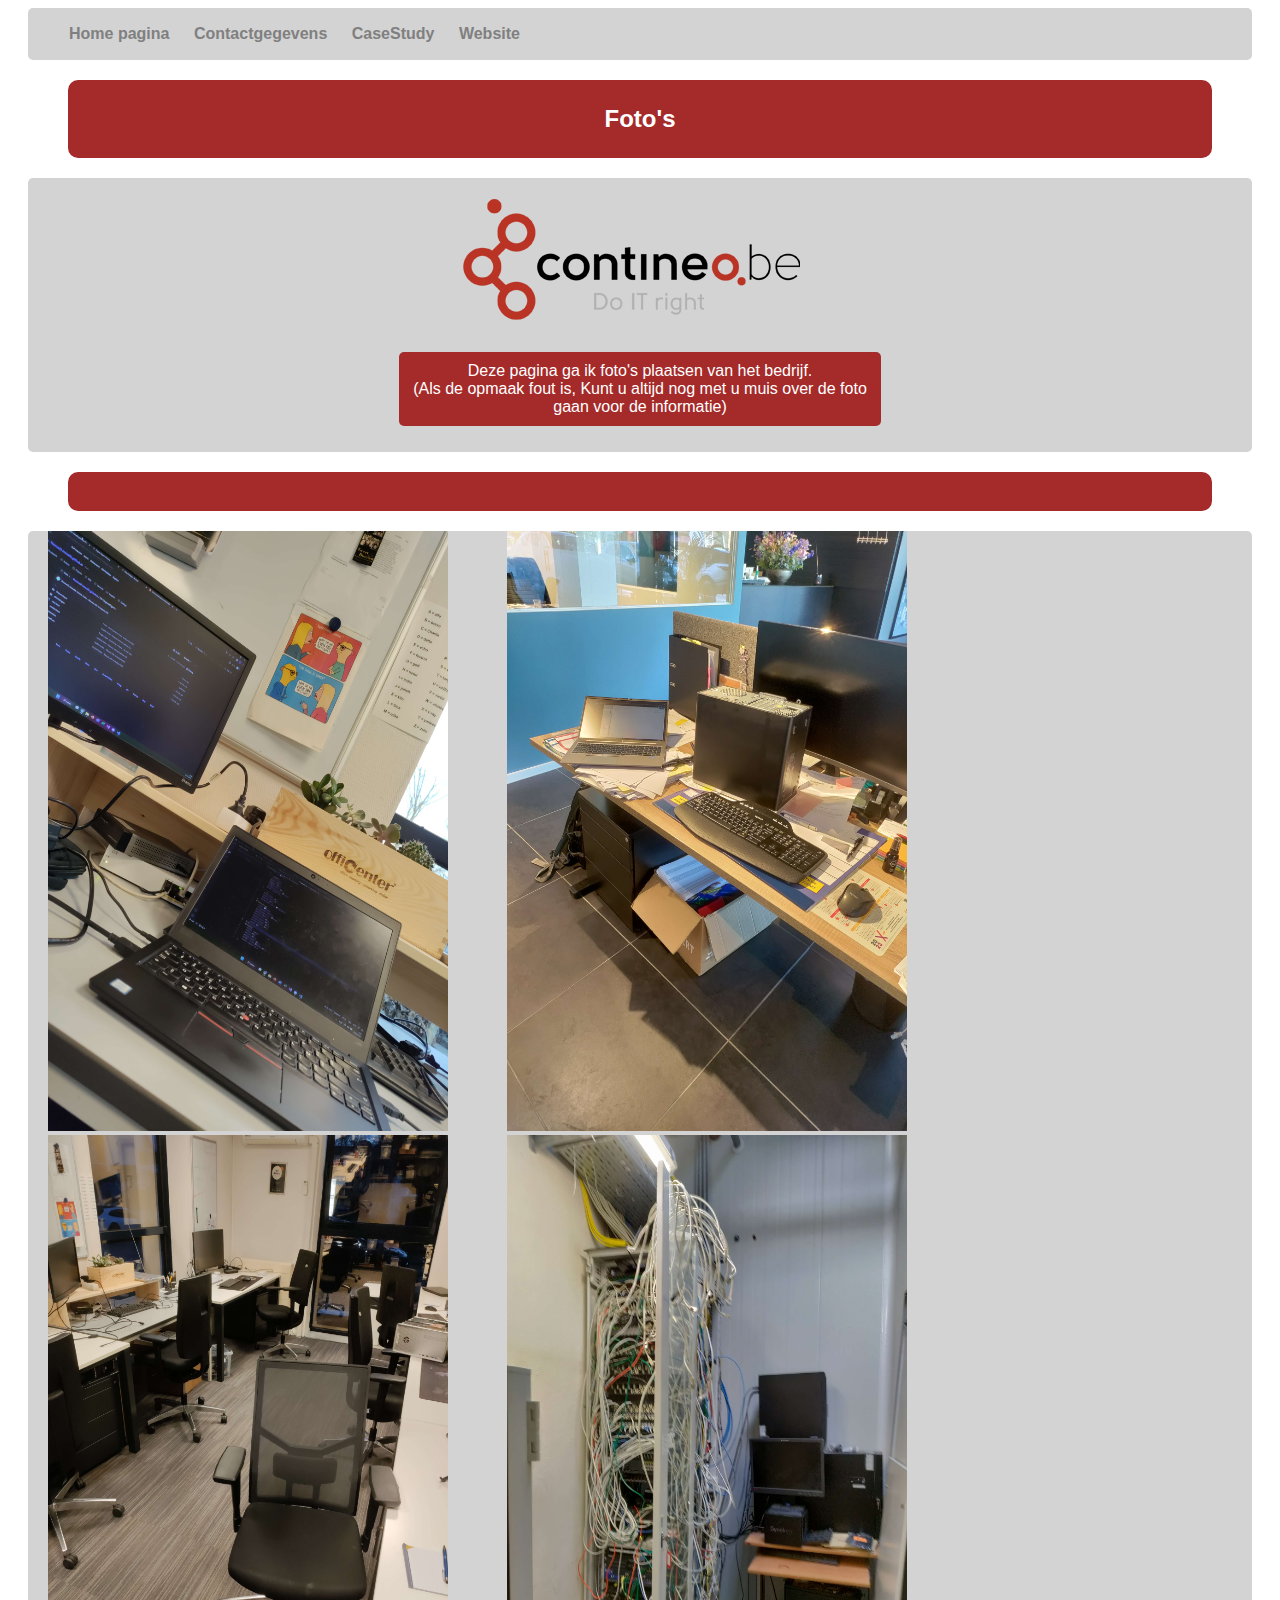
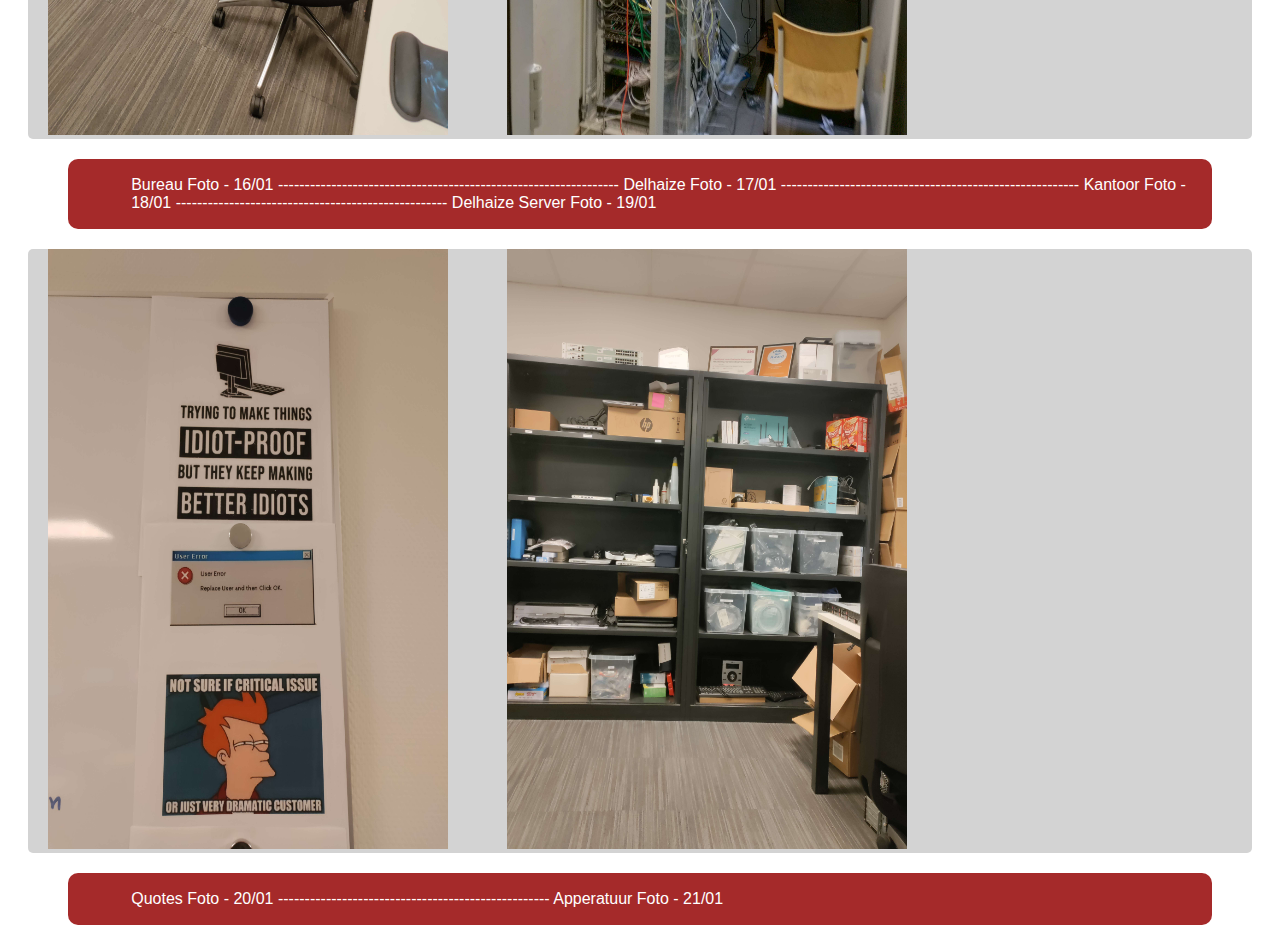
<file: TD-Dagverslagen/Fotos/foto.html>
<!DOCTYPE html>
<html lang="nl">

<head>
    <meta charset="UTF-8">
    <meta http-equiv="X-UA-Compatible" content="IE=edge">
    <meta name="viewport" content="width=device-width, initial-scale=1.0">
    <link rel="stylesheet" href="./foto_opmaak.css">
    <title>Foto's</title>
</head>

<body>
    <footer>
        <ul>
            <li class="info"><a style="color: grey;" href="../index.html"><b>Home pagina</b></a></li>
            <li class="info"><a style="color: grey;" href="../contact.html"><b>Contactgegevens</b></a></li>
            <li class="info"><a style="color: grey;" href="../case.html"><b>CaseStudy</b></a></li>
            <li class="info"><a style="color: grey;" href="https://contineo.be/" target="_blank"><b>Website</b></a></li>
        </ul>
    </footer>
    <header>
        <h2>Foto's</h2>
    </header>
    <nav>
        <img id="Logo" src="../afbeeldingen/contineo-logo.png" alt="Contineo Logo">
        <p id="Uitleg">Deze pagina ga ik foto's plaatsen van het bedrijf. <br>(Als de opmaak fout is, Kunt u altijd nog
            met
            u muis over de foto gaan voor de informatie)</p>
    </nav>
    <article>
        <section id="FotoSection">
            <h3></h3>
        </section>
        <section class="Foto">
            <img src="../afbeeldingen/Foto_Werk_Contineo.jpg" alt="Bureau Foto" title="Mijn bureau bij Contineo - 16/01"
                width="400px" height="600px">
            <img src="../afbeeldingen/Foto_Delhaize.jpg" alt="Delhaize Foto"
                title="Ik was mee gegaan naar de Delhaize voor een computer te zien hoe Contineo de computer fixen - 17/01"
                width="400px" height="600px">
            <img src="../afbeeldingen/Foto_Kantoor.jpg" alt="Kantoor Foto"
                title="Dit is het het kantoor waar ik werk (links zie je mijn bureau) - 18/01" width="400px"
                height="600px">
            <img src="../afbeeldingen/Foto_Delhaize2.jpg" alt="Delhaize Servers Foto"
                title="De servers van de Delhaize in Turnhout - 19/01" width="400px" height="600px">
        </section>
        <section class="Beschrijving">
            <p>Bureau Foto - 16/01 ---------------------------------------------------------------- Delhaize Foto -
                17/01
                -------------------------------------------------------- Kantoor Foto - 18/01
                --------------------------------------------------- Delhaize Server Foto - 19/01</p>
        </section>
        <section class="Foto">
            <img src="../afbeeldingen/Foto_Quotes.jpg" alt="Quetes Foto"
                title="In het kantoor hangen deze memes - 20/01" width="400px" height="600px">
            <img src="../afbeeldingen/Foto_Apparatuur.jpg" alt="Apperatuur Foto"
                title="Dit is de kast waar de meeste apperatuur van Contineo ligt - 20" width="400px" height="600px">
        </section>
        <section class="Beschrijving">
            <p>Quotes Foto - 20/01 --------------------------------------------------- Apperatuur Foto - 21/01</p>
        </section>
    </article>
</body>

</html>
</file>
<file: EersteGitWebsite/opmaak.css>
h1{
    color: cadetblue;
}
body{
    font-family: Arial, Helvetica, sans-serif;
}
</file>
<file: TD-Dagverslagen/opmaak.css>
body{
    font-family: Arial, Helvetica, sans-serif;
}
footer{
    background-color: lightgrey;
    padding: 1px;
    margin-bottom: 20px;
    margin-left: 20px;
    margin-right: 20px;
    border-radius: 5px;
}
header{
    color: white;
    text-align: center;
    background-color: brown;
    padding: 5px;
    margin-left: 60px;
    margin-right: 60px;
    border-radius: 10px;
}
nav{
    text-align: center;
    margin: 20px;
    padding: 10px;
    background-color: lightgray;
    border-radius: 5px;
}
section{
    margin-left: 20px;
    margin-right: 20px;
    padding: 10px;
    background-color: lightgrey;
    border-radius: 5px;
}
li.navigatie{
    display: inline;
    padding: 10px;
    background-color: brown;
    border: brown solid 5px;
    border-radius: 5px;
    color: white;
}
li.info{
    display: inline;
    margin-right: 20px;
    background-color: lightgray;
    color: gray;
}
aside.Google{
    float: left;
    width: 31.5%;
    padding: 10px;
    margin-right: 20px;
    background-color: brown;
    border-radius: 5px;
}
section.informatie{
    width: 80%
}
section.CaseTekst{
    width: 60%;
}
aside.CaseFoto{
    float: right;
    width: 30%;
    margin-top: 60px;
    margin-right: 60px;
    text-align: center;
}
a:hover{
    color: white;
}
a:link{
    color: white;
    text-decoration: none;
}
a:visited{
    color: white;
}
#TitelSection{
    color: white;
    text-align: center;
    background-color: brown;
    padding: 0.1px;
    margin-left: 60px;
    margin-right: 60px;
    margin-bottom: 20px;
    border-radius: 10px;
    width: 45%;
}
#CaseSection{
    color: white;
    text-align: center;
    background-color: brown;
    padding: 0.1px;
    margin-left: 60px;
    margin-right: 60px;
    margin-bottom: 20px;
    border-radius: 10px;
    padding: 10px;
}
#prijzen{
    float: right;
    width: 40%;
    margin: 20px;
    margin-right: 60px;
    border: solid brown 20px;
    border-radius: 5px;
}
#ContactSection{
    color: white;
    text-align: center;
    background-color: brown;
    padding: 1px;
    margin-left: 60px;
    margin-right: 60px;
    margin-bottom: 20px;
    margin-top: 80px;
    border-radius: 10px;
    padding: 10px;
}
#ContactSection2{
    color: white;
    text-align: center;
    background-color: brown;
    padding: 1px;
    margin-left: 60px;
    margin-right: 60px;
    margin-bottom: 20px;
    margin-top: 20px;
    border-radius: 10px;
    padding: 10px;
}
#CaseFoto{
    border: solid brown 15px;
    border-radius: 5px;
}
#CaseBeschrijving{
    background-color: brown;
    color: white;
    margin-left: 130px;
    margin-right: 130px;
    padding: 10px;
    border-radius: 5px;
}
</file>
<file: TD-Dagverslagen/Dagverslagen/dagverslagen_opmaak.css>
body{
    font-family: Arial, Helvetica, sans-serif;
}
footer{
    background-color: lightgray;
    padding: 1px;
    margin-bottom: 20px;
    margin-left: 20px;
    margin-right: 20px;
    border-radius: 5px;
}
nav{
    text-align: center;
    margin: 20px;
    padding: 10px;
    background-color: lightgray;
    border-radius: 5px;
}
li.navigatie{
    display: inline;
    padding: 10px;
    background-color: brown;
    border: brown solid 5px;
    border-radius: 5px;
    color: white;
}
li.Home{
    display: inline;
    margin-right: 20px;
    background-color: lightgray;
    color: gray;
}
header{
    color: white;
    text-align: center;
    background-color: brown;
    padding: 5px;
    margin-left: 60px;
    margin-right: 60px;
    border-radius: 10px;
}
a:hover{
    color: white;
}
a:link{
    color: white;
    text-decoration: none;
}
a:visited{
    color: white;
}
#TitelSection{
    color: white;
    text-align: center;
    background-color: brown;
    padding: 0.1px;
    margin-left: 60px;
    margin-right: 60px;
    border-radius: 10px;
    width: 55%;
}
#DagverslagSection{
    margin: 20px;
    padding: 20px;
    background-color: lightgray; 
    width: 58%;
    border-radius: 5px;
}
#FotoBericht{
    color: white;
    text-align: center;
    background-color: brown;
    padding: 0.1px;
    margin-left: 60px;
    margin-right: 60px;
    border-radius: 10px;
    width: 55%;
}
aside{
    float: right;
    width: 30%;
    text-align: center;
    margin-right: 120px ;
}
img.Dagverslagen{
    border: solid brown 15px;
    border-radius: 5px;
}
</file>
<file: TD-Dagverslagen/Fotos/foto_opmaak.css>
body{
    font-family: Arial, Helvetica, sans-serif;
}
header{
    color: white;
    text-align: center;
    background-color: brown;
    padding: 5px;
    margin-left: 60px;
    margin-right: 60px;
    border-radius: 10px;
}
nav{
    text-align: center;
    margin: 20px;
    padding: 10px;
    background-color: lightgray;
    border-radius: 5px;
}
li.info{
    display: inline;
    margin-right: 20px;
    background-color: lightgray;
    color: gray;
}
footer{
    background-color: lightgray;
    padding: 1px;
    margin-bottom: 20px;
    margin-left: 20px;
    margin-right: 20px;
    border-radius: 5px;
}
#Uitleg{
    background-color: brown;
    border-radius: 5px;
    text-align: center;
    padding: 10px;
    color: white;
    margin-left: 30%;
    margin-right: 30%;
}
a:hover{
    color: white;
}
a:link{
    color: white;
    text-decoration: none;
}
a:visited{
    color: white;
}
img{
    margin-left: 20px;
}
section{
    background-color: lightgray;
    margin: 20px;
    border-radius: 5px;
}
#FotoSection{
    color: white;
    text-align: center;
    background-color: brown;
    padding: 0.1px;
    margin-left: 60px;
    margin-right: 60px;
    margin-bottom: 20px;
    border-radius: 10px;
    padding: 10px;
}
.Beschrijving{
    color: white;
    background-color: brown;
    margin-left: 60px;
    margin-right: 60px;
    margin-bottom: 20px;
    border-radius: 10px;
    padding: 1px;
    padding-left: 5%;
}
img{
    padding-right: 35px;
}
</file>
